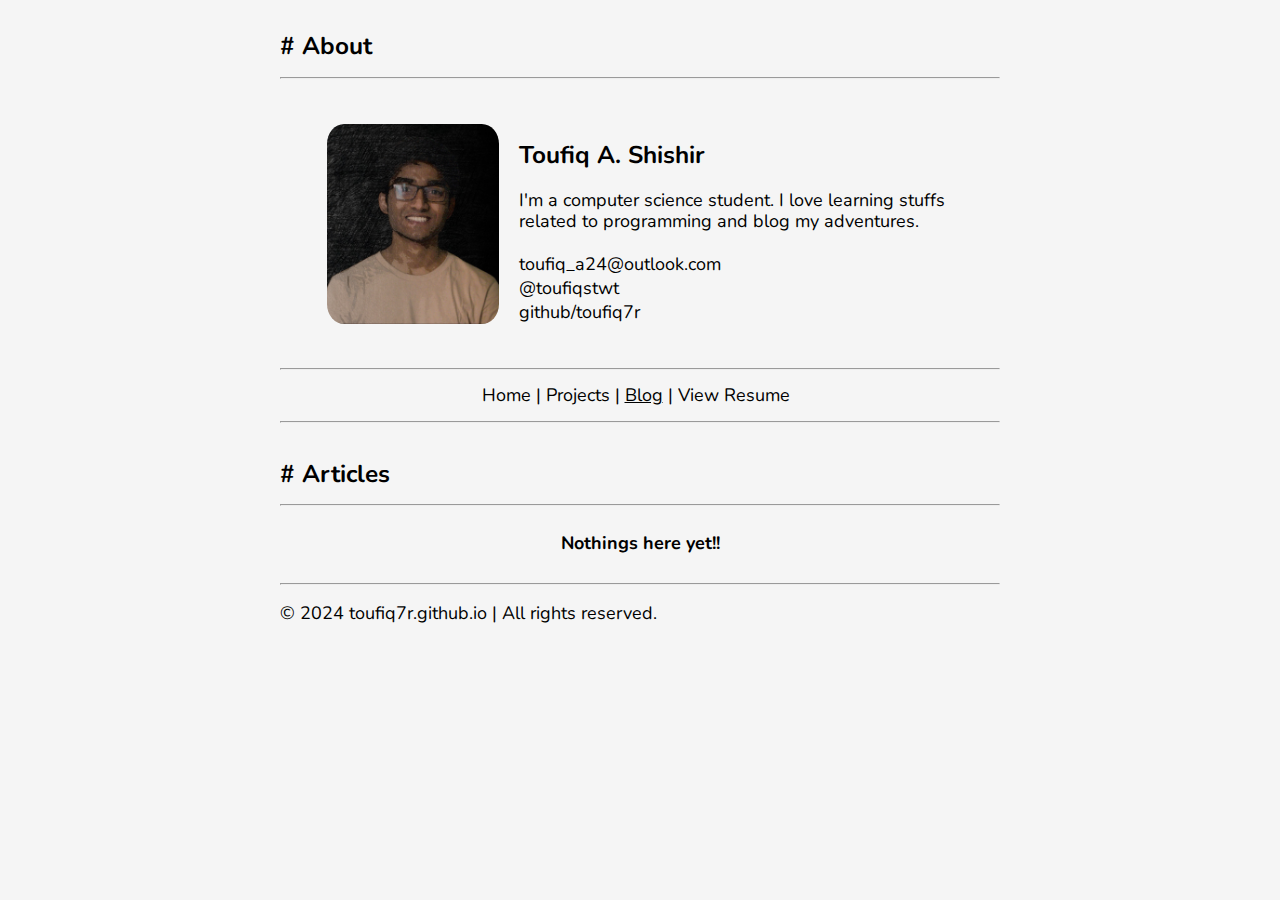
<file: blog.html>
<!DOCTYPE html>
<html>
<head>
	<title>Toufiq A. Shishir</title>
	<meta charset="UTF-8">
	<meta name="description" content="I love learning stuffs related to programming and blog my adventures.">
	<meta name="author" content="Toufiq A. Shishir, Toufiq Ahmed, Toufiq Ahmed Shishir">
	<meta name="viewport" content="width=device-width, initial-scale=1.0">
	<meta property="og:title" content="Toufiq A. Shishir - Blog">
	<meta property="og:description" content="I love learning stuffs related to programming [especially the low level stuffs] and blog my adventures.">
	<meta property="og:image" content="images/profile.jpg">
	<link rel="stylesheet" type="text/css" href="modesty.css">
</head>
<body>
	<div>
		<h2># About</h2>
		<hr />
	</div>

	<div class="card">
		<div class="row">
			<div class="photo-container">
				<img class="headshot" src="images/profile.jpg" />
			</div>
			<div class="text-container">
				<div class="content">
					<h2 class="name-header">Toufiq A. Shishir</h2>
					<p>I'm a computer science student. I love learning stuffs related to programming and blog my adventures.</p>
				</div>
				<div class="links">
					<a class="link" href="mailto:toufiq_a24@outlook.com">toufiq_a24@outlook.com</a><br>
					<a class="link" href="https://twitter.com/toufiqstwt">@toufiqstwt</a><br>
					<a class="link" href="https://github.com/toufiq7r">github/toufiq7r</a><br>
				</div>
			</div>
		</div>
	</div>

	<hr />
	<div style="text-align: center;">
		<a class="link" href="index.html">Home</a> |
		<a class="link" href="projects.html">Projects</a> |
		<a class="link" href="blog.html">Blog</a> |
		<a class="link resume-link" href="#">View Resume</a> 
	</div>
	<hr />

	<div>
		<h2># Articles</h2>
		<hr />
	</div>

	

	<div style="text-align: center;">
		<h4>Nothings here yet!!</h4>
	</div>


	<footer>
		<hr />
		<p>&copy; 2024 toufiq7r.github.io | All rights reserved.</p>
        <!-- <p>Designed by Toufiq Shishir</p> -->
	</footer>

	<script src="index.js"></script>
</body>
</html>
</file>
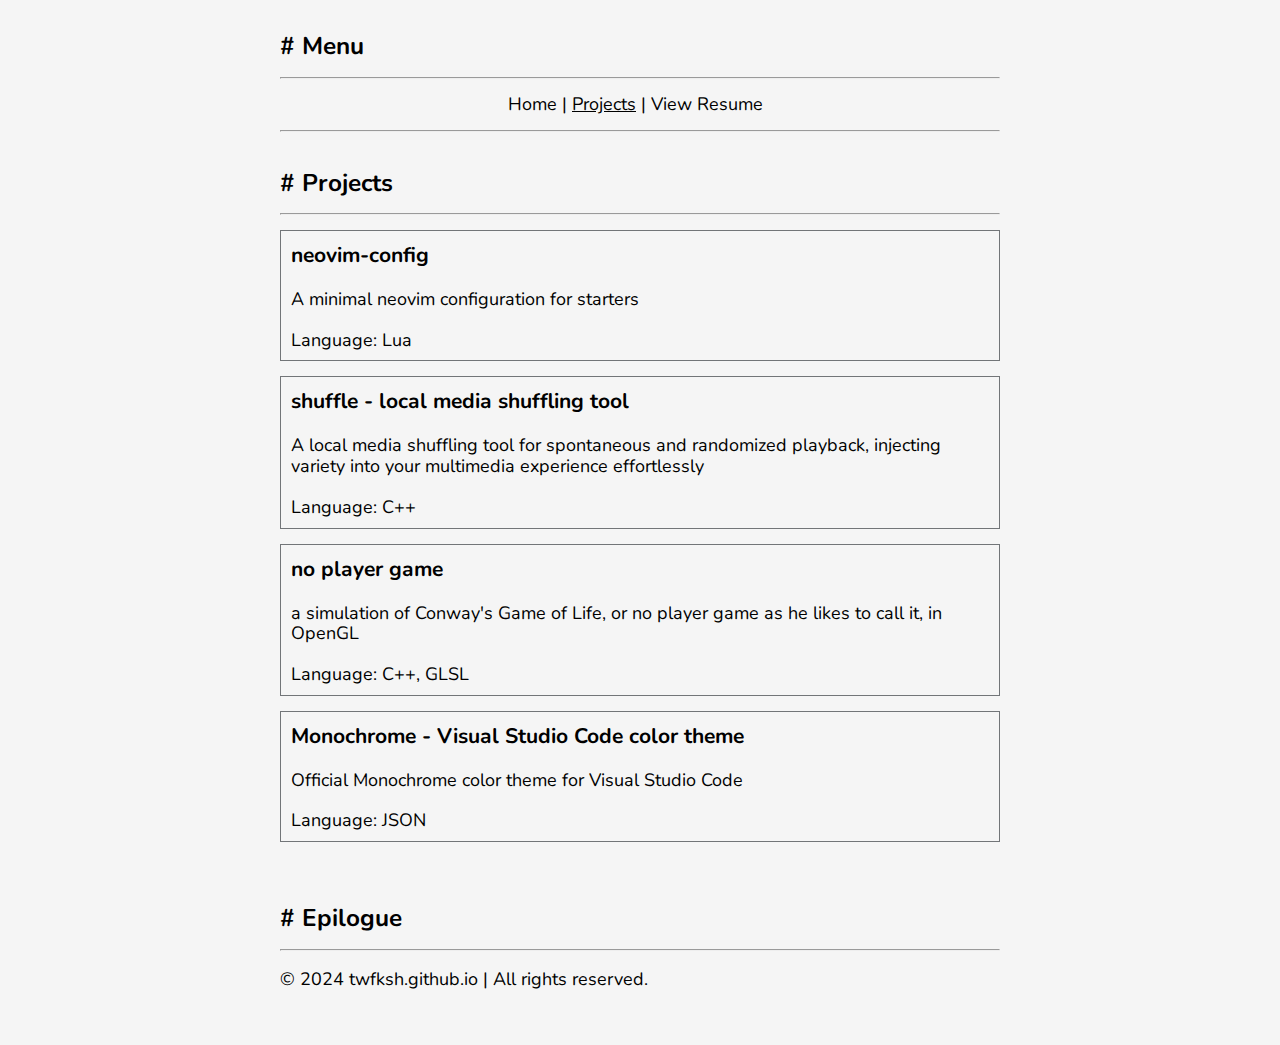
<file: projects.html>
<!doctype html>
<html>

<head>
    <title>Projects | Toufiq A. Shishir</title>
    <meta charset="UTF-8" />
    <meta name="description" content="I love learning stuffs related to programming and blog my adventures." />
    <meta name="author" content="Toufiq A. Shishir, Toufiq Ahmed, Toufiq Ahmed Shishir" />
    <meta name="viewport" content="width=device-width, initial-scale=1.0" />
    <meta property="og:title" content="Toufiq A. Shishir - Blog" />
    <meta property="og:description"
        content="I love learning stuffs related to programming [especially the low level stuffs] and blog my adventures." />
    <meta property="og:image" content="images/profile.jpg" />
    <link rel="stylesheet" type="text/css" href="modesty.css" />
</head>

<body>
    <div>
        <h2># Menu</h2>
        <hr />
    </div>
    <div style="text-align: center">
        <a class="link" href="index.html">Home</a> |
        <a class="link" href="projects.html">Projects</a> |
        <a class="link resume-link" href="#">View Resume</a>
    </div>
    <hr />

    <div>
        <h2># Projects</h2>
        <hr />

        <div class="project-cards">
            <a href="https://github.com/twfksh/nvim" target="blank">
                <div class="terminal-card project-card">
                    <h3>neovim-config</h3>
                    <p>A minimal neovim configuration for starters</p>
                    <p>Language: Lua</p>
                </div>
            </a>
            <a href="https://github.com/twfksh/shuffle" target="blank">
                <div class="terminal-card project-card">
                    <h3>shuffle - local media shuffling tool</h3>
                    <p>
                        A local media shuffling tool for spontaneous and
                        randomized playback, injecting variety into your
                        multimedia experience effortlessly
                    </p>
                    <p>Language: C++</p>
                </div>
            </a>
            <a href="https://github.com/twfksh/no-player-game" target="blank">
                <div class="terminal-card project-card">
                    <h3>no player game</h3>
                    <p>
                        a simulation of Conway's Game of Life, or no player
                        game as he likes to call it, in OpenGL
                    </p>
                    <p>Language: C++, GLSL</p>
                </div>
            </a>
            <a href="https://marketplace.visualstudio.com/items?itemName=toufiqahmedshr.monochrome-theme"
                target="blank">
                <div class="terminal-card project-card">
                    <h3>Monochrome - Visual Studio Code color theme</h3>
                    <p>
                        Official Monochrome color theme for Visual Studio
                        Code
                    </p>
                    <p>Language: JSON</p>
                </div>
            </a>
        </div>
    </div>

    <footer>
        <h2># Epilogue</h2>
        <hr />
        <p>&copy; 2024 twfksh.github.io | All rights reserved.</p>
    </footer>

    <script src="index.js"></script>
</body>

</html>
</file>
<file: modesty.css>
/*  
    Forked from, [Austin Henley, Bare bones CSS template]
    Modified by Toufiq A. Shishir
*/

/* fonts  */
@import url('https://fonts.googleapis.com/css2?family=IBM+Plex+Mono&family=Syne+Mono&display=swap');
@import url('https://fonts.googleapis.com/css2?family=JetBrains+Mono:ital,wght@0,100..800;1,100..800&display=swap');
@import url('https://fonts.googleapis.com/css2?family=Nunito:ital,wght@0,200..1000;1,200..1000&family=Poppins:ital,wght@0,100;0,200;0,300;0,400;0,500;0,600;0,700;0,800;0,900;1,100;1,200;1,300;1,400;1,500;1,600;1,700;1,800;1,900&family=Roboto:ital,wght@0,100;0,300;0,400;0,500;0,700;0,900;1,100;1,300;1,400;1,500;1,700;1,900&display=swap');

body {
    font-family: 'Nunito', 'IBM Plex Mono', 'Syne Mono', Helvetica, sans-serif;
    margin: auto;
    padding: 15px;
    margin-top: -20px;
    max-width: 720px;
    font-size: 18px;
    text-align: left;
    background-color: #F5F5F5;
    position: relative;
}

::selection {
    background-color: black;
    color: #F5F5F5;
}

sup {
    font-size: x-small;
    line-height: 0.0;
}

sub {
    font-size: x-small;
}

a {
    text-decoration: none;
    color: black;
}

a.active {
    text-decoration: underline;
}

li {
    margin: 0.25em;
    font-size: 98%;
}

h1 {
    margin-top: 0.8em;
    margin-bottom: 0.8em;
    font-size: 1.5em;
}

h1.blogtitle {
    margin-bottom: 0.0em;
}

h2 {
    margin-top: 1.4em;
    margin-bottom: 0.25em;
    font-size: 1.35em;
}

h3,
h4 {
    margin-top: 1.4em;
    margin-bottom: 0.25em;
}

div {
    display: block;
}

hr {
    margin-top: 0.75em;
    margin-bottom: 0.75em;
}

td {
    border-bottom: 2px solid #CCCCCC;
}

pre {
    overflow-x: auto;
}

p {
    line-height: 1.15em;
    margin-bottom: 1.15em;
}

ul {
    margin-bottom: 1.35em;
}

blockquote {
    color: navy;
    text-align: center;
    font-style: italic;
    background: #dddddd;
    border-radius: 8px;
    margin: auto;
    margin-top: 1.4em;
    margin-bottom: 1.4em;
    padding: 0.6em 8px;
    width: 80%;
}

blockquote p {
    display: inline;
}

footer {
    padding-top: 10px;
}

.dense p {
    margin-top: 0.2em;
    margin-bottom: 0em;
    line-height: 1.3em;
}

.news li {
    font-size: 90%;
}

.right {
    text-align: right;
    margin-right: 40px;
}

.center {
    display: block;
    margin-left: auto;
    margin-right: auto;
}

.card {
    padding: 12px;
}

.terminal-card {
    border: 1px solid #727578;
    margin: 15px 0;
}

.terminal-card>header {
    color: #F5F5F5;
    text-align: center;
    background-color: #727578;
    padding: 0.5em 0;
}

.terminal-card img {
    margin: auto;
    padding: 10px;
}

.terminal-card h3 {
    margin: auto;
    padding: 10px;
}

.terminal-card p {
    margin: auto;
    padding: 10px;
}

.terminal-timeline {
    position: relative;
    padding-left: 70px;
}

.terminal-timeline::before {
    content: ' ';
    background: #727578;
    display: inline-block;
    position: absolute;
    left: 35px;
    width: 2px;
    height: 100%;
    z-index: 400;
}

.terminal-timeline .terminal-card::before {
    content: ' ';
    background: #F5F5F5;
    border: 2px solid #727578;
    display: inline-block;
    position: absolute;
    margin-top: 15px;
    left: 26px;
    width: 15px;
    height: 15px;
    z-index: 400;
}

.terminal-card:hover {
    box-shadow: 4px 4px black;
    transition: box-shadow 0.3s ease, transform 0.3s ease;
}

.project-cards .terminal-card:hover {
    transform: scale(1.02);
    transition: box-shadow 0.3s ease, transform 0.3s ease;
}

.headshot {
    width: 172px;
    height: 200px;
    margin: 0px 0px 0 0;
    border-radius: 10%;
    object-fit: cover;
    object-position: 0% 8%;
}

.row {
    display: flex;
    flex-wrap: wrap;
}

.text-container {
    flex: 2;
    min-width: 250px;
    display: flex;
    flex-direction: column;
    justify-content: space-between;
}

.photo-container {
    flex-basis: 100px;
    margin: 20px 20px 10px 35px;
}

.links {
    margin-bottom: 1em;
}

.link:hover {
    background: black;
    color: #F5F5F5;
}

.resume-link::after {
    content: '_';
    display: inline-block;
    opacity: 0;
    animation: blink 1s infinite step-end;
}

.article {
    padding-right: 8px;
    padding-left: 8px;
}

@keyframes blink {
    50% {
        opacity: 1;
    }
}

/* For mobile */
@media only screen and (max-width: 640px) {
    body {
        max-width: 520px;
        font-size: 14px;
    }

    .photo-container {
        margin-left: 0px;
    }

    .text-container {
        margin-top: -1em;
    }

    .links {
        margin-bottom: 0;
    }
}
</file>
